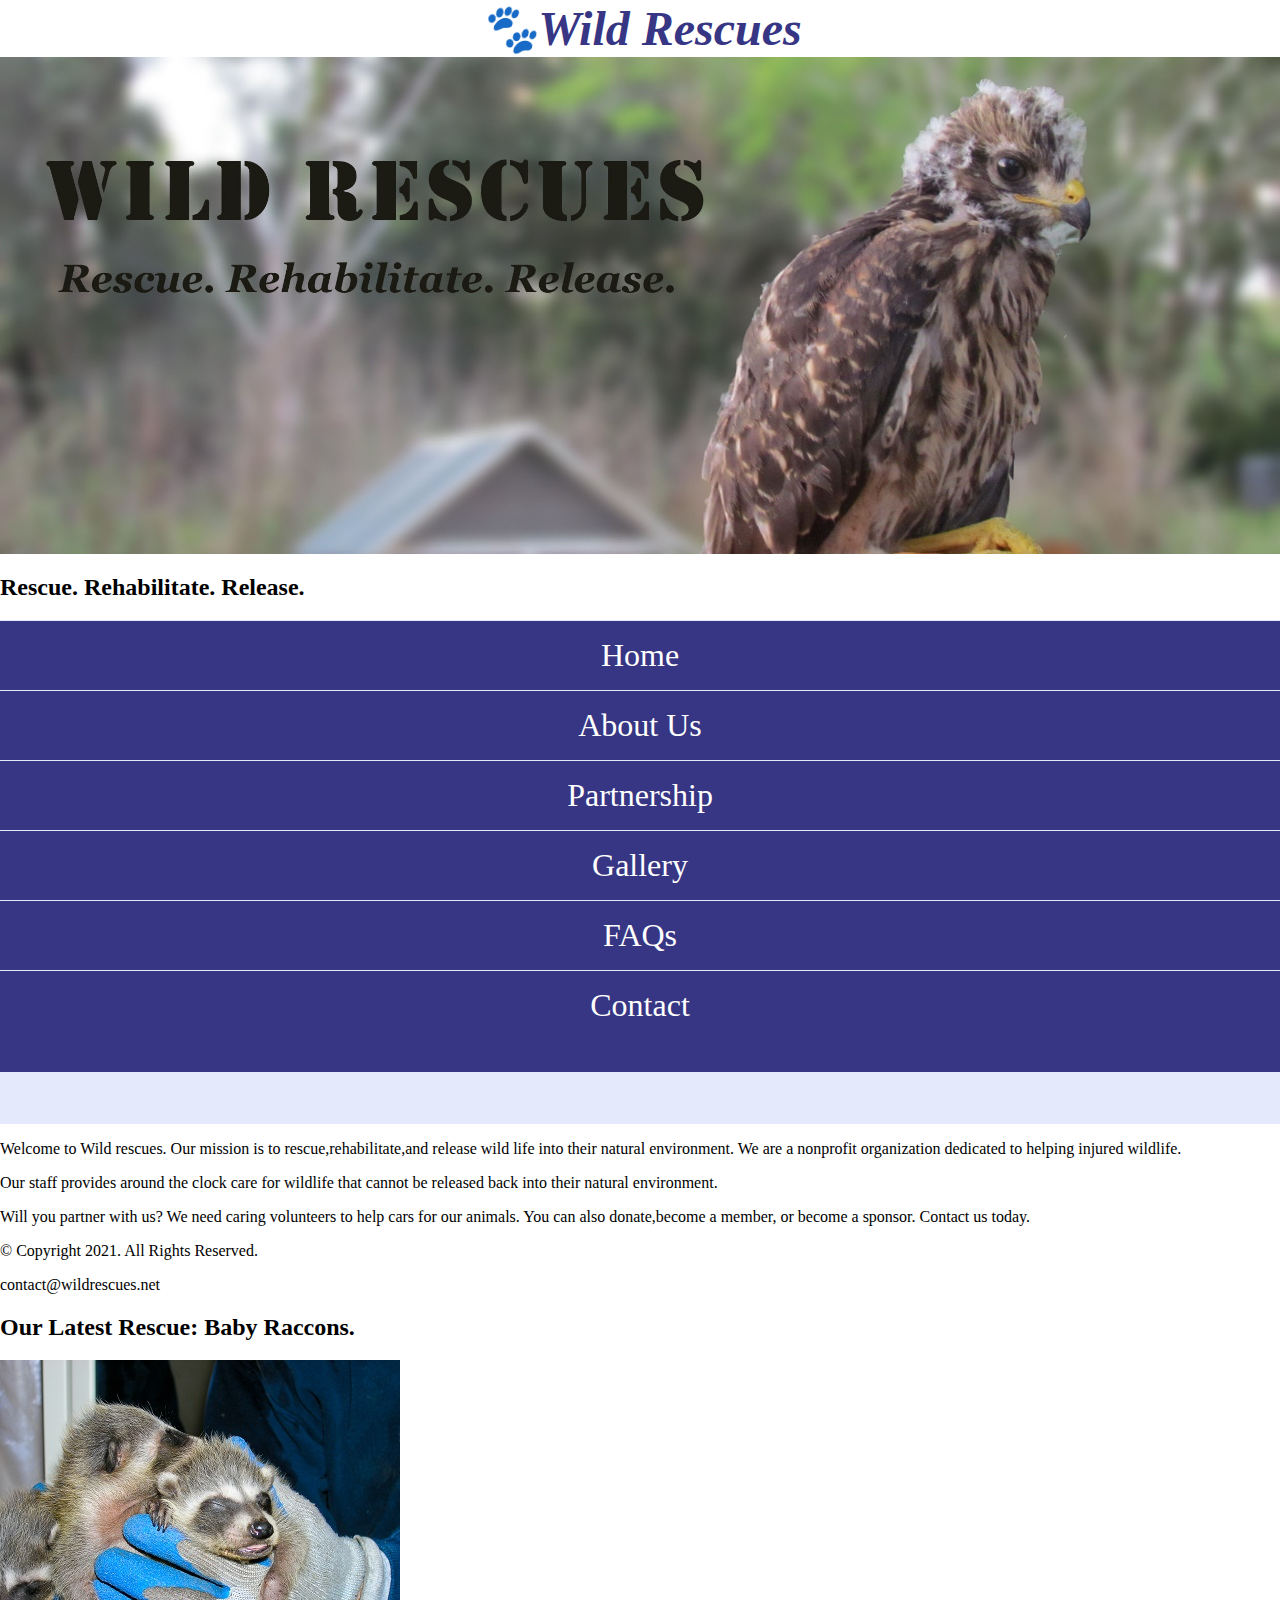
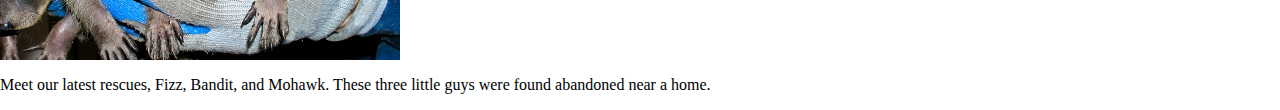
<file: index.html>
<!DOCTYPE html>
<html lang="en">
<head>
    <title></title>
    <meta>
      <meta name="viewport" content="width=device-width, initial-scale=1.0">
    <link rel="stylesheet" href="css/styles.css">
  </head>
  <header><h1>
    <span class="tab-desk"></span>&#128062;Wild Rescues</h1>

<img src="images/baby-hawk.jpg" alt="rescued baby hawk">
  </header>
    <h2>Rescue. Rehabilitate. Release.</h2>

  <nav>
    <ul>
      <li><a href="index.html">Home</a></li>
    <li><a href="about.html">About Us</a></li>
    <li><a href="partnership.html">Partnership</a></li>
    <li><a href="gallery.html">Gallery</a></li>
    <li><a href="faqs.html">FAQs</a></li>
    <li><a href="contact.html">Contact</p></a></li>
  </ul>
  </nav>

    <main><div></div>
    </main>

    <footer>
    </footer>
    <p>Welcome to Wild rescues. Our mission is to rescue,rehabilitate,and release wild life into their natural environment. We are a nonprofit organization dedicated to helping injured wildlife.</p><p> Our staff provides around the clock care for wildlife that cannot be released back into their natural environment.</p><p> Will you partner with us? We need caring volunteers to help cars for our animals. You can also donate,become a member, or become a sponsor. Contact us today.</p>
    <p>&copy; Copyright 2021. All Rights Reserved.</p>
    <p>contact@wildrescues.net</p>
    <h2>Our Latest Rescue: Baby Raccons.</h2>
    <img src="images/baby-raccoons.jpg" alt="hands holding three baby raccoons">
    <p>Meet our latest rescues, Fizz, Bandit, and Mohawk. These three little guys were found abandoned near a home.</p>
</file>
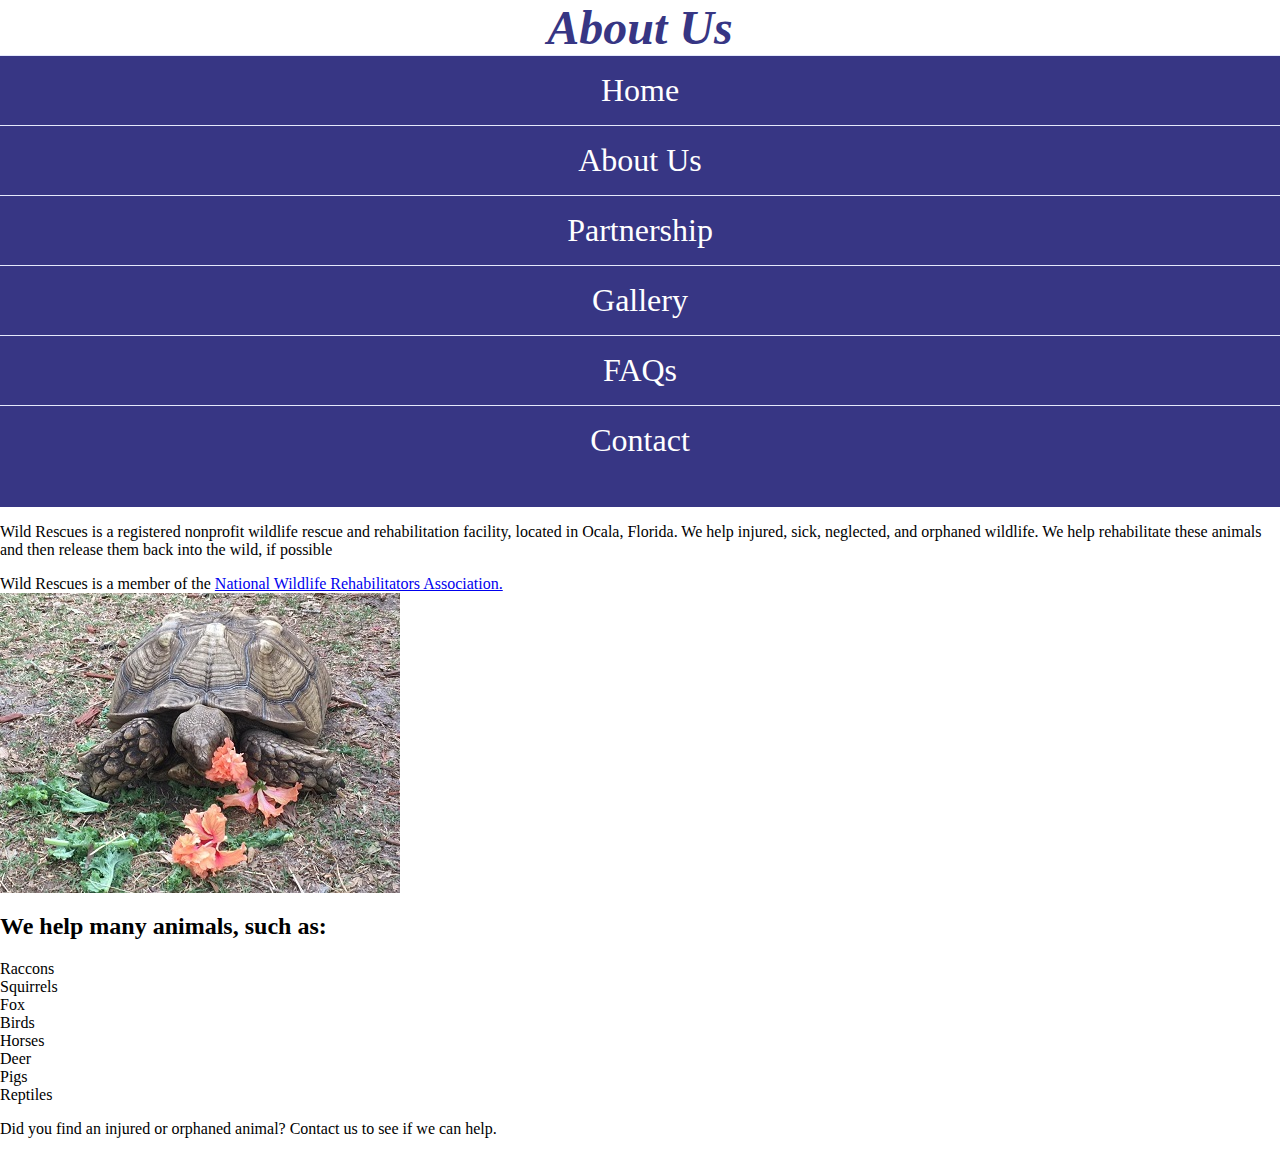
<file: about.html>
<!DOCTYPE html>
<html lang="en">
<head>
    <title>Derrick Davis,9/13/22</title>
    <meta>
      <meta name="viewport" content="width=device-width, initial-scale=1.0">
    <link rel="stylesheet" href="css/styles.css">
  </head>
  <header>
    <h1>About Us</h1>
  </header>
  <nav>
    <ul>
      <li><a href="index.html">Home</a></li>
    <li><a href="about.html">About Us</a></li>
    <li><a href="partnership.html">Partnership</a></li>
    <li><a href="gallery.html">Gallery</a></li>
    <li><a href="faqs.html">FAQs</a></li>
    <li><a href="contact.html">Contact</p></a></li>
  </ul>
  </nav>
    <p>Wild Rescues is a registered nonprofit wildlife rescue and rehabilitation facility, located in Ocala, Florida. We help injured, sick, neglected, and orphaned wildlife. We help rehabilitate these animals and then release them back into the wild, if possible</p>
    <p>Wild Rescues is a member of the
    <a href="https://www.nrawildlife.org">National Wildlife Rehabilitators Association.</a>


<img src="images/tortoise.jpg" alt="tortoise eating vegetation">


<h2>We help many animals, such as:</h2>
  <ul style="list-style-type:disc">
    <li>Raccons</li>
    <li>Squirrels</li>
    <li>Fox</li>
    <li>Birds</li>
    <li>Horses</li>
    <li>Deer</li>
    <li>Pigs</li>
    <li>Reptiles</li>

<p>Did you find an injured or orphaned animal? Contact us to see if we can help.</p>
</file>
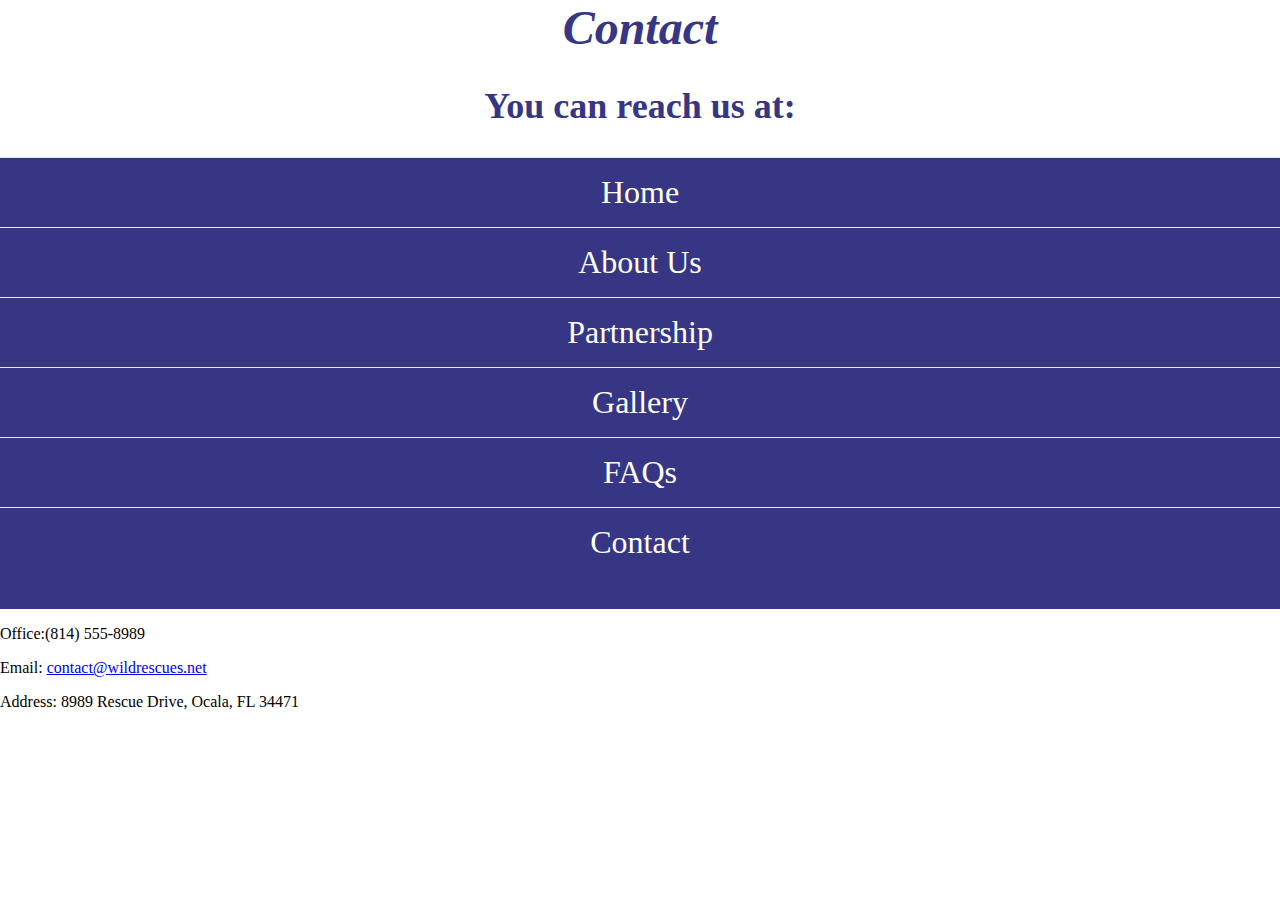
<file: contact.html>
<!DOCTYPE html>
<html lang="en">
<head>
    <title>Derrick Davis,9/13/22</title>
    <meta>
      <meta name="viewport" content="width=device-width, initial-scale=1.0">
    <link rel="stylesheet" href="css/styles.css">
  </head>
  <header>
    <h1>Contact</h1>
    <h2>You can reach us at:</h2>
  </header>
  <nav>
    <ul>
      <li><a href="index.html">Home</a></li>
    <li><a href="about.html">About Us</a></li>
    <li><a href="partnership.html">Partnership</a></li>
    <li><a href="gallery.html">Gallery</a></li>
    <li><a href="faqs.html">FAQs</a></li>
    <li><a href="contact.html">Contact</p></a></li>
  </ul>
  </nav>
    <p>Office:(814) 555-8989</p>
    <p>Email: <a href="mailto:contact@wildrescues.net">contact@wildrescues.net</a></p>
    <p>Address: 8989 Rescue Drive, Ocala, FL 34471</p>
    <p><a href="https://goo.gl/maps/YT6R1vKx75fQKQMR6"</a></p>
</file>
<file: css/styles.css>
/*
Author:  Derrick Davis
Date: 9/27/2022
File Name: styles.css
/*

/* CSS Reset */
body, header, nav, main, footer, img, h1, ul {
margin: 0;
padding: 0;
border: 0;

}
/*style rule for images */
img {
  max-width: 100%;
  display: block;

}
/* style rule for mobile viewpoint */


/* hide tab-desk class */
.tab-desk {
  display: none;

}
/* style rule for header content */
header {
  text-align: center;
  font-size: 1.5em;
  color: #373684;

}
header h1 {
  font-style:italic;
  font-family: DM Serif display;

}
/* style rule for navigation area */
nav {
  background-color: #373684;

}
nav ul {
  list-style-type:none;
  text-align: center;

}
nav li {
  display: block;
  font-size: 2em;
  border-top: 1px solid #e5e9fc;

}
nav li a {
  display: block;
  color: #fff;
  text-align: center;
  padding: 0.5em 1em;
  text-decoration: none;

}
/* style rule for main content */
main {
  padding: 2%;
  background-color: #e5e9fc;
  overflow: auto;
  font-family: Verdanaq, Arial, sans-serif;

}
main p {
  font-size: 1.25em;

}
.action {
  font-size: 1.25em;
  color: #373684;
  font-weight: bold;

}
#piano, #guitar, #violin {
  margin: 0 2%;

}
#info {
  clear: left;
  background-color: #c0caf7;
  padding: 1% 2%;

}
#info ul {
  margin-left: 10%

}
#contact {
  text-align: center;

}
#contact .email-link {
  color: #4645a8;
  text-decoration: none;
  font-weight: bold;

}
.tel-link {
  background-color: #373684;
  padding: 2%;
  margin: auto;
  width: 80%;
  text-align: center;
  border-radius: 5px;

}
.tel-link a {
  color: #fff;
  text-decoration: none;
  font-size: 1.5em;
  display: block;

}
.map {
  border: 5px solid #373684;

}
/* style rules for footer content */
footer {
  text-align: center;
  font-size: 0.65em;
  clear: left;

}
footer a {
  color:#4645a8;
  text-decoration: none;
}
</file>
